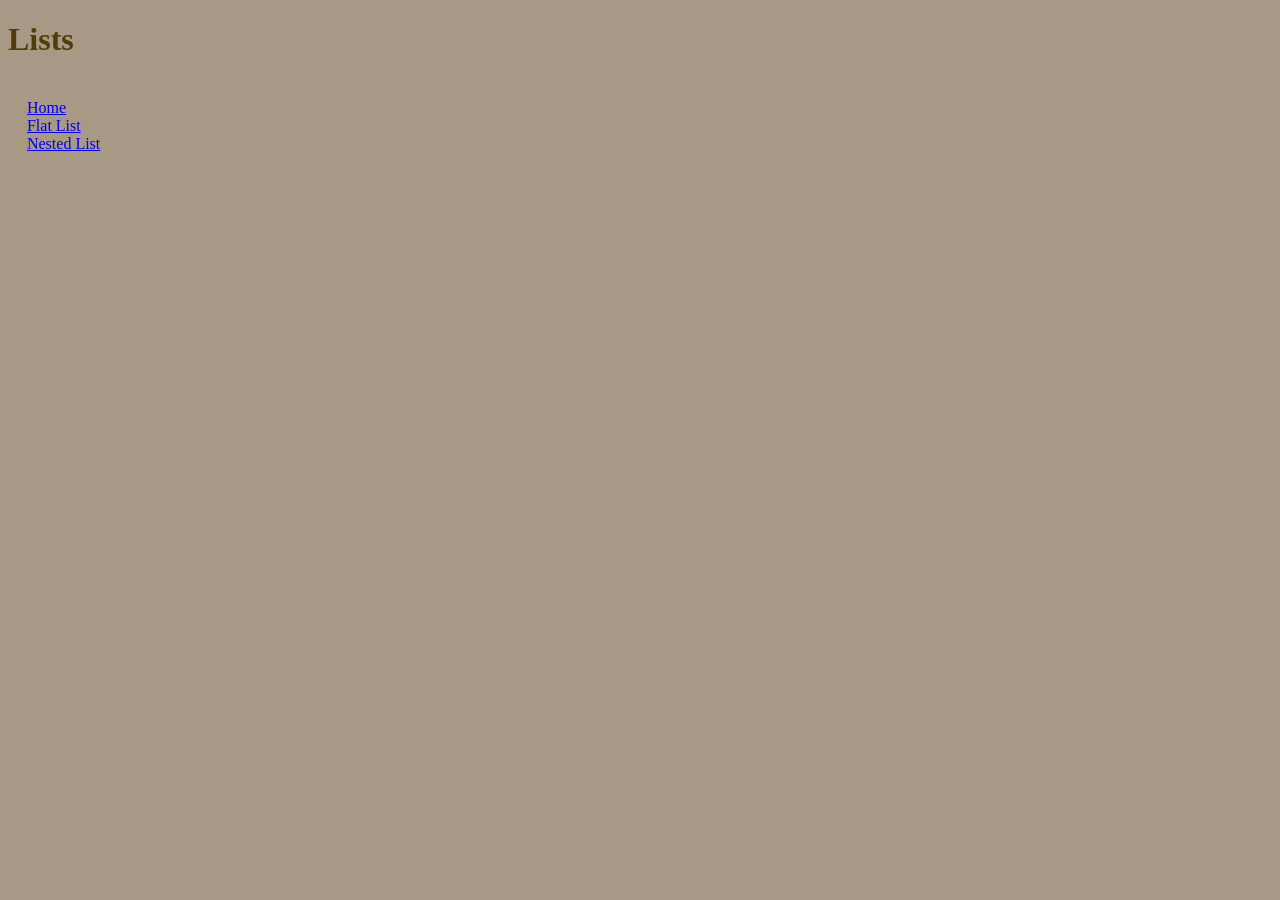
<file: index.html>
<!DOCTYPE html>
<html lang="en">

<head>
    <meta charset="utf-8">
    <title>Lists</title>
    <link rel="stylesheet" href="style.css">
</head>

<body>
    <h1>Lists</h1>

    <ul class="nav">
        <li>
            <a href="index.html">Home</a>
        </li>
        <li>
            <a href="flat-list.html">Flat List</a>
        </li>
        <li>
            <a href="nested-list.html">Nested List</a>
        </li>
    </ul>
</body>


</html>
</file>
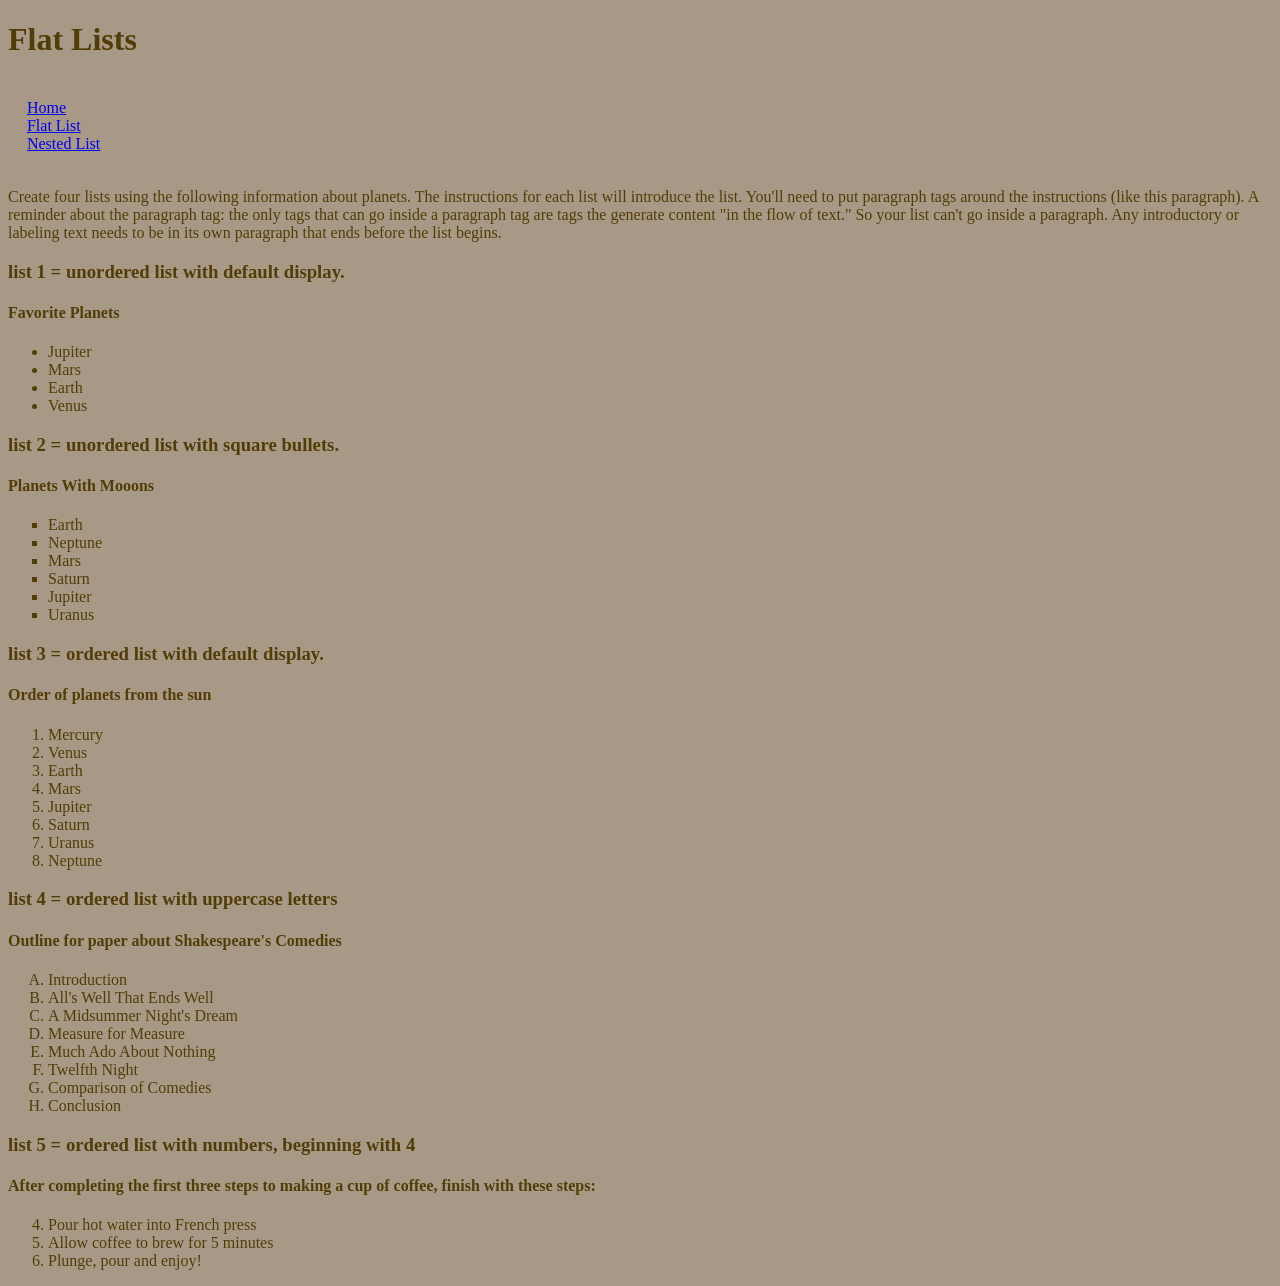
<file: flat-list.html>
<!DOCTYPE html>
<html lang="en">

<head>
    <meta charset="utf-8">
    <title>Lists</title>
    <link rel="stylesheet" href="style.css">
</head>

<body>
    <h1>Flat Lists</h1>

     <ul class="nav">
        <li>
            <a href="index.html">Home</a>
        </li>
        <li>
            <a href="flat-list.html">Flat List</a>
        </li>
        <li>
            <a href="nested-list.html">Nested List</a>
        </li>
    </ul>

    <p>Create four lists using the following information about planets. The instructions for each list will introduce the list. You'll need to put paragraph tags around the instructions (like this paragraph). A reminder about the paragraph tag: the only tags that can go inside a paragraph tag are tags the generate content "in the flow of text." So your list can't go inside a paragraph. Any introductory or labeling text needs to be in its own paragraph that ends before the list begins.</p>
    
    <h3>list 1 = unordered list with default display.</h3>
        <h4>Favorite Planets</h4>

    <ul>
        <li>Jupiter</li>
        <li>Mars</li>
        <li>Earth</li>
        <li>Venus</li>
    </ul>

    <h3>list 2 = unordered list with square bullets.</h3>
        <h4>Planets With Mooons</h4>

    <ul class="squares">
        <li>Earth</li>
        <li>Neptune</li>
        <li>Mars</li>
        <li>Saturn</li>
        <li>Jupiter</li>
        <li>Uranus</li>
    </ul>

    <h3>list 3 = ordered list with default display.</h3>
        <h4>Order of planets from the sun</h4>

    <ol>
        <li>Mercury</li>
        <li>Venus</li>
        <li>Earth</li>
        <li>Mars</li>
        <li>Jupiter</li>
        <li>Saturn</li>
        <li>Uranus</li>
        <li>Neptune</li>
    </ol>

    <h3>list 4 = ordered list with uppercase letters</h3>
        <h4>Outline for paper about Shakespeare's Comedies</h4>

    <ol class="letter">
        <li>Introduction</li>
        <li>All's Well That Ends Well</li>
        <li>A Midsummer Night's Dream</li>
        <li>Measure for Measure</li>
        <li>Much Ado About Nothing</li>
        <li>Twelfth Night</li>
        <li>Comparison of Comedies</li>
        <li>Conclusion</li>
    </ol>

    <h3>list 5 = ordered list with numbers, beginning with 4</h3>
        <h4>After completing the first three steps to making a cup of coffee, finish with these steps:</h4>

    <ol start="4">
        <li>Pour hot water into French press</li>
        <li>Allow coffee to brew for 5 minutes</li>
        <li>Plunge, pour and enjoy!</li>
    </ol>


</body>


</html>
</file>
<file: style.css>
html {
    background-color: rgb(168, 153, 134);
    color: rgb(82, 61, 8);
    }
.squares {
    list-style-type: square;
}
.letter {
    list-style-type: upper-alpha;
}
.nav {
    list-style-type: none;
    padding: 1.5%;
}
</file>
